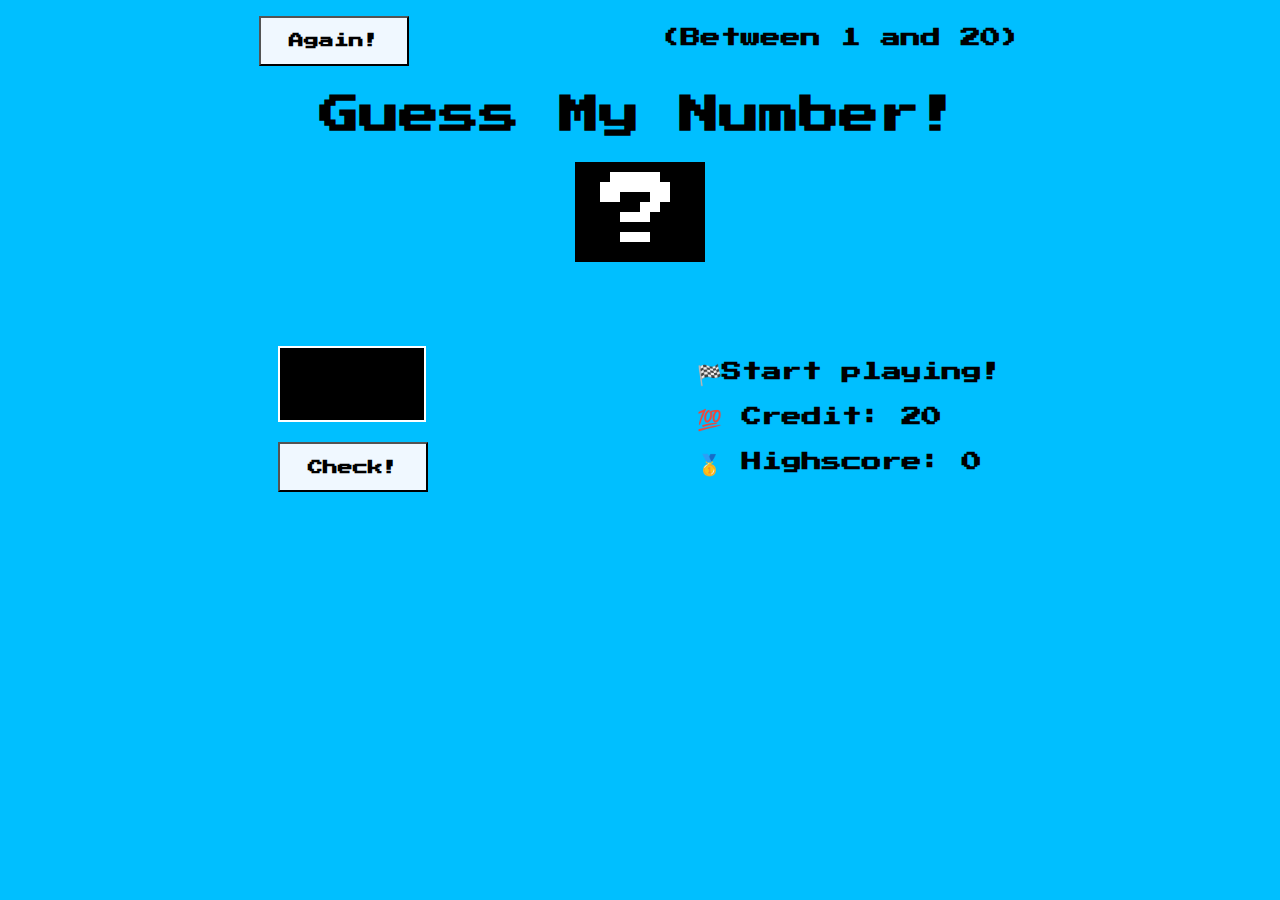
<file: index.html>
<!DOCTYPE html>
<html lang="en">
  <head>
    <meta charset="UTF-8" />
    <meta name="viewport" content="width=device-width, initial-scale=1.0" />
    <link rel="stylesheet" href="style.css" />
    <link rel="shortcut icon" href="images/dice.png" />
    <link rel="preconnect" href="https://fonts.googleapis.com" />
    <link rel="preconnect" href="https://fonts.gstatic.com" crossorigin />
    <link
      href="https://fonts.googleapis.com/css2?family=Press+Start+2P&display=swap"
      rel="stylesheet"
    />
    <title>Guess my number!</title>
  </head>
  <body>
    <div id="central">
      <header>
        <div id="reset">
          <!-- <button id="reset-btn"><a href="index.html">Again!</a></button> -->
          <button id="reset-btn">Again!</button>
          <p>(Between 1 and 20)</p>
        </div>
        <div class="parent">
          <div class="title">
            <h1>Guess My Number!</h1>
          </div>
          <div class="title" id="number1">?</div>
          <div><label for="message" id="error-message"></label></div>
        </div>
      </header>
      <div class="limit"></div>
      <div class="container">
        <div>
          <section id="left-section">
            <input
              class="num"
              type="number"
              name="user input"
              id="user-input"
            /><br />
            <button class="but" id="check-btn">Check!</button>
          </section>
        </div>
        <div>
          <section id="right-section">
            <p id="winner">🏁Start playing!</p>
            <p id="credit">💯 Credit: 20</p>
            <p id="highscore">🥇 Highscore: 0</p>
          </section>
        </div>
      </div>
    </div>
    <script src="script.js"></script>
  </body>
</html>
</file>
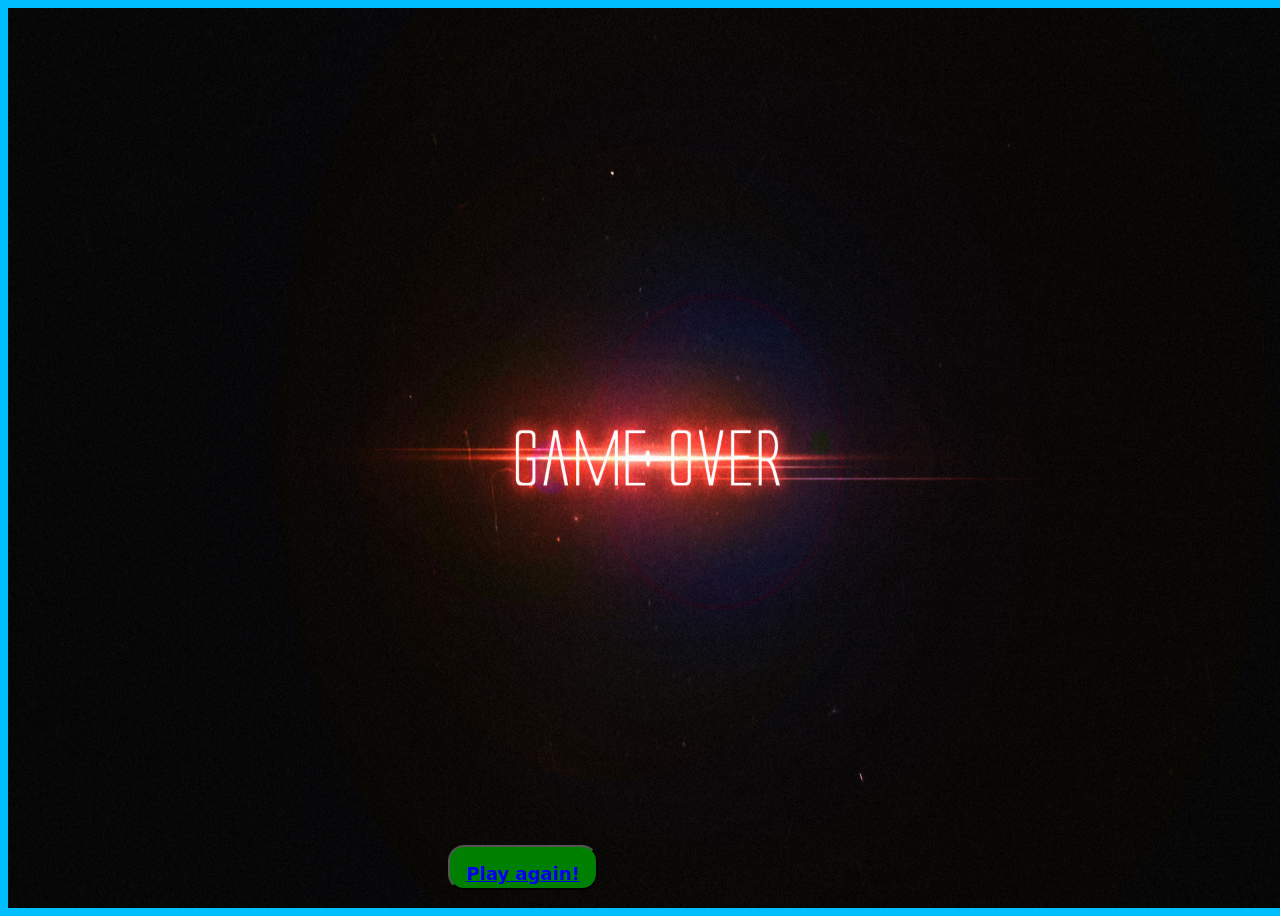
<file: gameOver.html>
<!DOCTYPE html>
<html lang="en">
  <head>
    <meta charset="UTF-8" />
    <meta name="viewport" content="width=device-width, initial-scale=1.0" />
    <link rel="stylesheet" href="style.css" />
    <title>Game over!</title>
  </head>
  <body>
    <div id="game">
      <img src="images/gameOver2.jpg" alt="game over" id="game-over" />
      <button id="playAgain"><a href="index.html">Play again!</a></button>
    </div>
    <script src="script.js"></script>
  </body>
</html>
</file>
<file: style.css>
body {
  background-color: #00bfff;
  font-family: 'Press Start 2P', system-ui;
  font-size: 20px;
}

.container {
  display: flex;
  align-items: center;
  justify-content: space-evenly;
}

.title {
  display: flex;
  align-items: center;
  justify-content: center;
}
#reset {
  display: flex;
  align-items: first baseline;
  justify-content: space-evenly;
  /* font-size: 20px; */
  font-weight: bolder;
}

#left-section {
  display: block;
  align-items: center;
}
#right-section {
  /* font-size: 25px; */
  font-weight: bolder;
}
.num,
.but,
#reset-btn {
  display: flex;
  align-items: center;
  justify-content: center;
  font-family: 'Press Start 2P', system-ui;
  font-size: 15px;
  font-weight: bolder;
}
#reset-btn,
#check-btn {
  width: 150px;
  height: 50px;
}
#user-input {
  font-size: 50px;
  font-weight: bolder;
}
button {
  height: 45px;
  width: 90px;
  color: black;
  text-decoration: double;
  background-color: aliceblue;
}
input {
  background-color: black;
  border: 2px solid white;
  height: 70px;
  width: 140px;
  color: white;
  font-size: 70px;
}
button:hover {
  scale: 1.1;
  background-color: lime;
}
#number1:hover {
  scale: 1.2;
  background-color: #0000ff;
}
.limit {
  display: flex;
  align-items: center;
  justify-self: center;
  height: 10px;
  width: 100 percent;
  background-color: crimson;
  margin-top: 20px;
  margin-bottom: 20px;
}
#error-message {
  display: flex;
  align-items: center;
  justify-content: center;
  color: tomato;
  margin-top: 15px;
  margin-bottom: 15px;
}
#number1 {
  width: 130px;
  height: 100px;
  background-color: black;
  color: white;
  font-size: 80px;
}
.parent {
  display: flex;
  flex-flow: column;
  align-items: center;
}
#game-over {
  max-width: 100%;
  max-height: auto;
}
#game {
  display: flex;
  width: 100vw;
  height: 100vh;
  background-color: black;
}
#playAgain {
  position: absolute;
  font-family: 'Press Start 2P', system-ui;
  padding: 16px;
  background-color: green;
  border-radius: 16px;
  bottom: 10px;
  width: 150px;
  left: 35vw;
  font-size: large;
  font-weight: bold;
}
</file>
